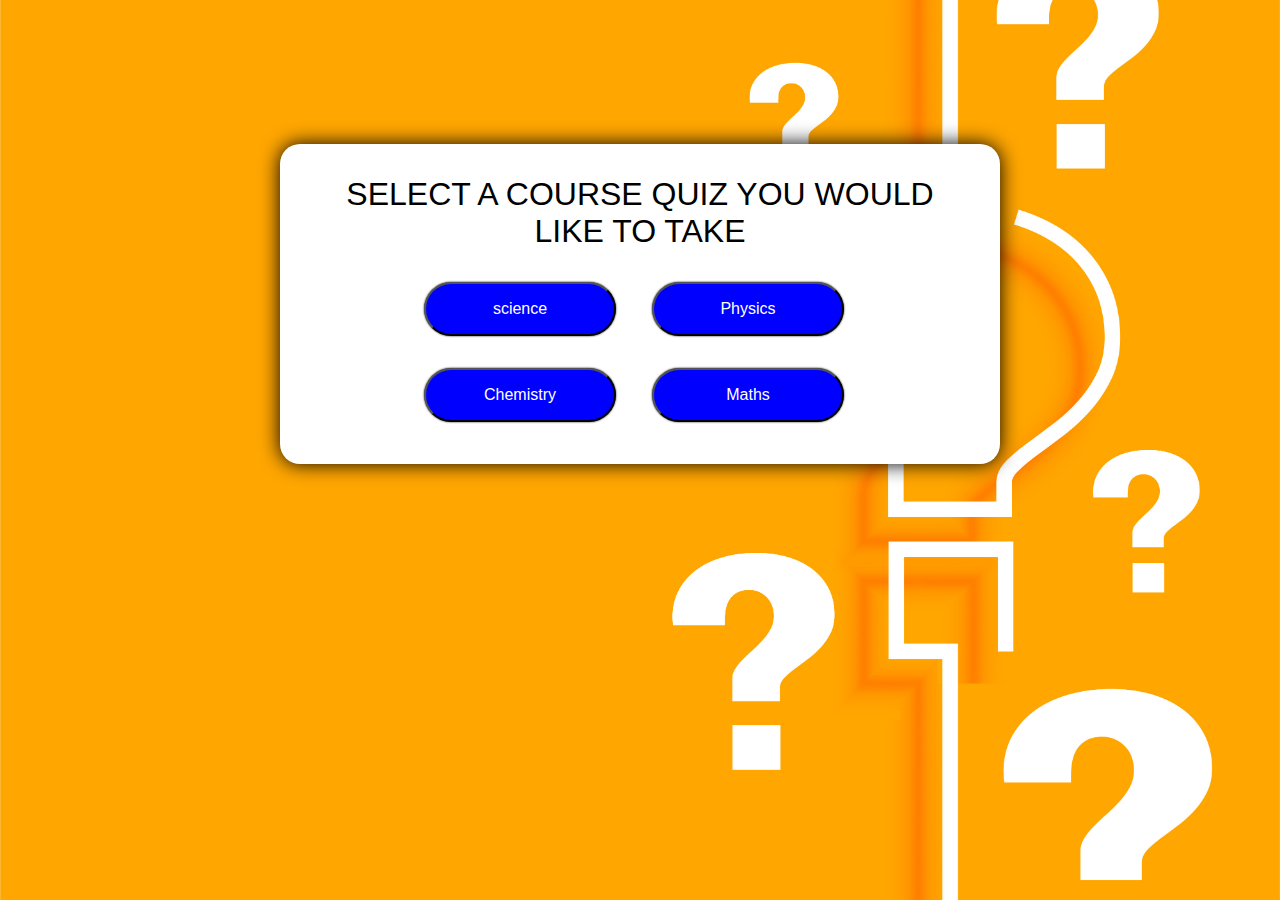
<file: target/QuizProject-1.0-SNAPSHOT/index.html>
<!DOCTYPE html>
<html>
    <head>
        <title>QUIZ</title>
        <meta http-equiv="Content-Type" content="text/html; charset=UTF-8">
        <link rel="stylesheet" href="style.css"/>
           </head>
    <body>
       
        <div class="intro">
          
        </div>
        <div class="form-div">
            <form action="Quiz" method="post">
             
                <label>         SELECT A COURSE QUIZ YOU WOULD LIKE TO TAKE</label>
                    <input type="submit" value="science" name="course"  class="sc">
                    <input type="submit" value="Physics" name="course"  class="ph">
                     <input type="submit" value="Chemistry" name="course" class="ch">
                      <input type="submit" value="Maths" name="course" class="ma" >
             
            </form>
            </div>
      
    </body>
</html>
</file>
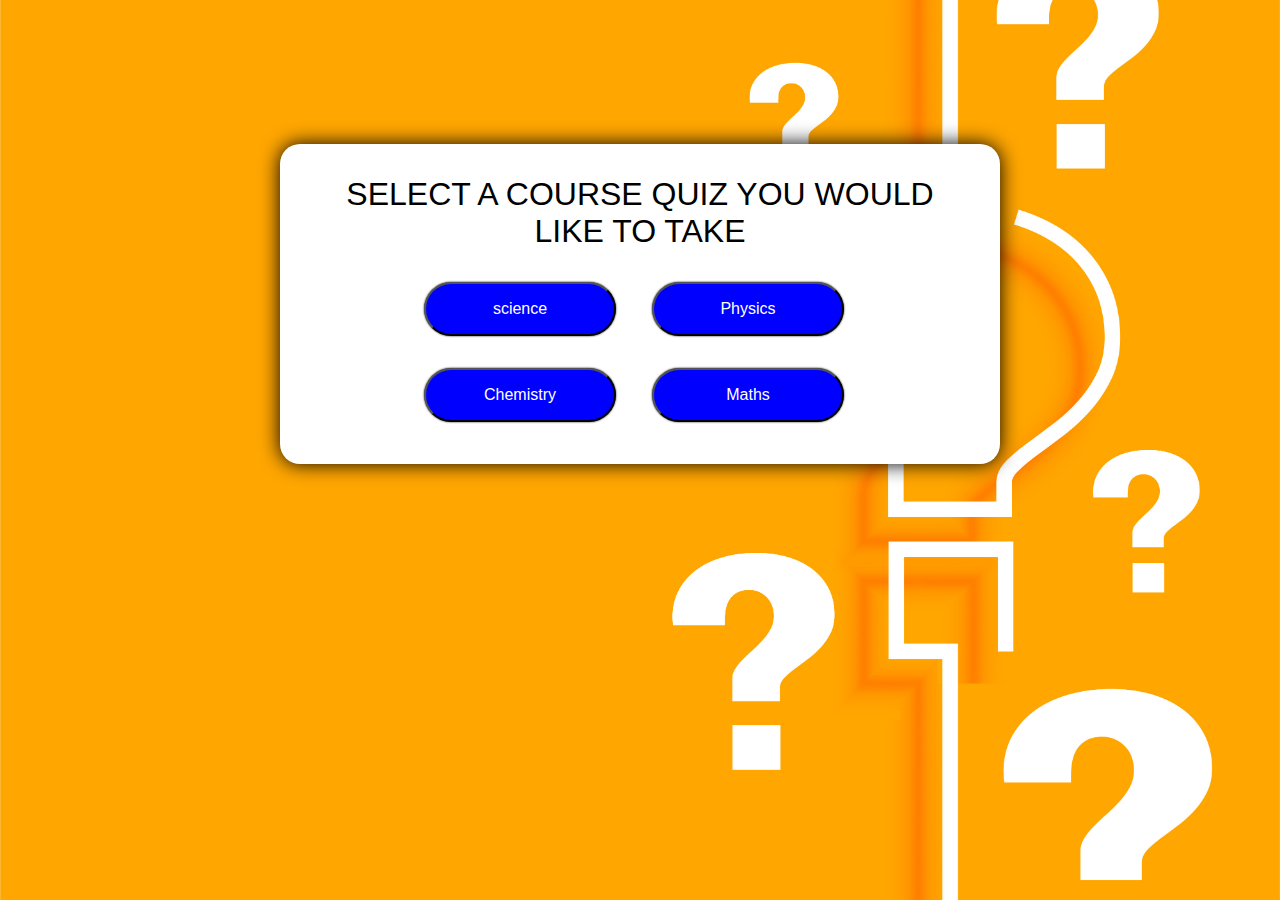
<file: QuizProject/target/QuizProject-1.0-SNAPSHOT/index.html>
<!DOCTYPE html>
<html>
    <head>
        <title>QUIZ</title>
        <meta http-equiv="Content-Type" content="text/html; charset=UTF-8">
        <link rel="stylesheet" href="style.css"/>
           </head>
    <body>
       
        <div class="intro">
          
        </div>
        <div class="form-div">
            <form action="Quiz" method="post">
             
                <label>         SELECT A COURSE QUIZ YOU WOULD LIKE TO TAKE</label>
                    <input type="submit" value="science" name="course"  class="sc">
                    <input type="submit" value="Physics" name="course"  class="ph">
                     <input type="submit" value="Chemistry" name="course" class="ch">
                      <input type="submit" value="Maths" name="course" class="ma" >
             
            </form>
            </div>
      
    </body>
</html>
</file>
<file: target/QuizProject-1.0-SNAPSHOT/style.css>
/*
Click nbfs://nbhost/SystemFileSystem/Templates/Licenses/license-default.txt to change this license
Click nbfs://nbhost/SystemFileSystem/Templates/JSP_Servlet/CascadeStyleSheet.css to edit this template
*/
/* 
    Created on : May 21, 2023, 4:26:38 PM
    Author     : Dell
*/
*{
    margin: 0;
    padding: 0;
}
body{
    background-image: url("17973871.jpg");
    background-position: center center;
    background-repeat: no-repeat;
    background-size: cover;
    background-attachment: fixed;
font-family: 'Times New Roman', Times, serif;
}
fieldset{
    border: none;
}

.intro{
    visibility: hidden;
  

}
.tenth{
    width: 45rem;
    height: 20rem;
    margin: 4rem auto;
    background-color: white;
    border-radius: 20px;
    box-shadow: 0px 0px 20px black;
}
.form-div{
    width: 45rem;
    height: 20rem;
    margin: 9rem auto;
    background-color: white;
    border-radius: 20px;
    box-shadow: 0px 0px 20px black;
}
label{
    display: block;
    text-align: center;
    padding: 2rem;
    font-family:   Impact, Haettenschweiler, 'Arial Narrow Bold', sans-serif;
    font-size: 2rem;
}
legend{
    border: none;
    display: block;
    text-align: center;
    padding: 2rem;
    font-family:  Verdana, Geneva, Tahoma, sans-serif;
}
.sc:active,
.sc.clicked {
    background-color: orangered;
}
.ma.clicked,
.ch.clicked,
.ph.clicked{
    background-color: orangered;
}
.sc{
    margin-left: 9rem;
    margin-right: 2rem;
    margin-bottom:2rem;
    background-color: blue;
    width: 12rem;
    padding: 1rem;
    text-align: center;
    color: white;
    border-radius: 100px;
    font-size: 1rem;
    cursor: pointer;
    box-shadow: 0px 0px 2px black;
}
.ph{
    margin-bottom:2rem;
    margin-right: 9rem;
    background-color: blue;
    width: 12rem;
    padding: 1rem;
    text-align: center;
    color: white;
    border-radius: 100px;
    font-size: 1rem;
    cursor: pointer;
    box-shadow: 0px 0px 2px black;
}
.ch{
    margin-left: 9rem;
    margin-right: 2rem;
    background-color: blue;
    width: 12rem;
    padding: 1rem;
    text-align: center;
    color: white;
    border-radius: 100px;
    font-size: 1rem;
    cursor: pointer;
    box-shadow: 0px 0px 2px black;
}
.ma{
    margin-right: 9rem;
    background-color: blue;
    width: 12rem;
    padding: 1rem;
    text-align: center;
    color: white;
    border-radius: 100px;
    font-size: 1rem;
    cursor: pointer;
    box-shadow: 0px 0px 2px black;
}
.sub{
    margin-left:7rem;
}
.color1{
    padding: 0;
    margin: 2rem auto;
    font-family: Impact, Haettenschweiler, 'Arial Narrow Bold', sans-serif;
}
</file>
<file: QuizProject/target/QuizProject-1.0-SNAPSHOT/style.css>
/*
Click nbfs://nbhost/SystemFileSystem/Templates/Licenses/license-default.txt to change this license
Click nbfs://nbhost/SystemFileSystem/Templates/JSP_Servlet/CascadeStyleSheet.css to edit this template
*/
/* 
    Created on : May 21, 2023, 4:26:38 PM
    Author     : Dell
*/
*{
    margin: 0;
    padding: 0;
}
body{
    background-image: url("17973871.jpg");
    background-position: center center;
    background-repeat: no-repeat;
    background-size: cover;
    background-attachment: fixed;
font-family: 'Times New Roman', Times, serif;
}
fieldset{
    border: none;
}

.intro{
    visibility: hidden;
  

}
.tenth{
    width: 45rem;
    height: 20rem;
    margin: 4rem auto;
    background-color: white;
    border-radius: 20px;
    box-shadow: 0px 0px 20px black;
}
.form-div{
    width: 45rem;
    height: 20rem;
    margin: 9rem auto;
    background-color: white;
    border-radius: 20px;
    box-shadow: 0px 0px 20px black;
}
label{
    display: block;
    text-align: center;
    padding: 2rem;
    font-family:   Impact, Haettenschweiler, 'Arial Narrow Bold', sans-serif;
    font-size: 2rem;
}
legend{
    border: none;
    display: block;
    text-align: center;
    padding: 2rem;
    font-family:  Verdana, Geneva, Tahoma, sans-serif;
}
.sc:active,
.sc.clicked {
    background-color: orangered;
}
.ma.clicked,
.ch.clicked,
.ph.clicked{
    background-color: orangered;
}
.sc{
    margin-left: 9rem;
    margin-right: 2rem;
    margin-bottom:2rem;
    background-color: blue;
    width: 12rem;
    padding: 1rem;
    text-align: center;
    color: white;
    border-radius: 100px;
    font-size: 1rem;
    cursor: pointer;
    box-shadow: 0px 0px 2px black;
}
.ph{
    margin-bottom:2rem;
    margin-right: 9rem;
    background-color: blue;
    width: 12rem;
    padding: 1rem;
    text-align: center;
    color: white;
    border-radius: 100px;
    font-size: 1rem;
    cursor: pointer;
    box-shadow: 0px 0px 2px black;
}
.ch{
    margin-left: 9rem;
    margin-right: 2rem;
    background-color: blue;
    width: 12rem;
    padding: 1rem;
    text-align: center;
    color: white;
    border-radius: 100px;
    font-size: 1rem;
    cursor: pointer;
    box-shadow: 0px 0px 2px black;
}
.ma{
    margin-right: 9rem;
    background-color: blue;
    width: 12rem;
    padding: 1rem;
    text-align: center;
    color: white;
    border-radius: 100px;
    font-size: 1rem;
    cursor: pointer;
    box-shadow: 0px 0px 2px black;
}
.sub{
    margin-left:7rem;
}
.color1{
    padding: 0;
    margin: 2rem auto;
    font-family: Impact, Haettenschweiler, 'Arial Narrow Bold', sans-serif;
}
</file>
